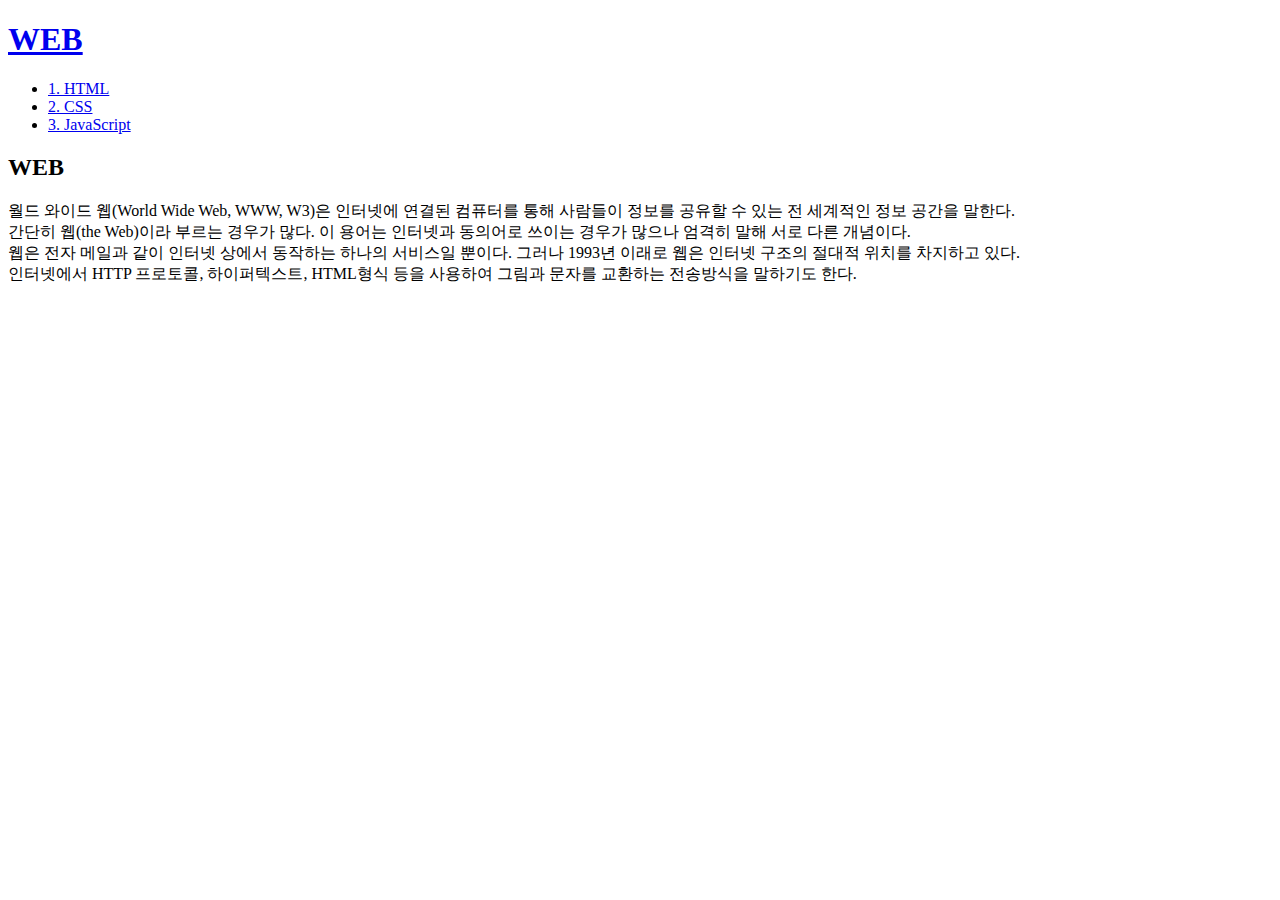
<file: index.html>
<!DOCTYPE html>

<html>
<head>
    <title>WEB</title>
    <meta charset="utf-8">
</head>


<body>
    <h1><a href="index1.html"> WEB</a></h1>
<ul>
    <li><a href="1.html"> 1. HTML</a></li>
    <li><a href="2.html"> 2. CSS</a></li>
    <li><a href="3.html"> 3. JavaScript</a></li>
</ul>

<h2>WEB</h2>

<p>
    월드 와이드 웹(World Wide Web, WWW, W3)은 인터넷에 연결된 컴퓨터를 통해 사람들이 정보를 공유할 수 있는 전 세계적인 정보 공간을 말한다. 
    <br>간단히 웹(the Web)이라 부르는 경우가 많다. 이 용어는 인터넷과 동의어로 쓰이는 경우가 많으나 엄격히 말해 서로 다른 개념이다. 
    <br>웹은 전자 메일과 같이 인터넷 상에서 동작하는 하나의 서비스일 뿐이다. 그러나 1993년 이래로 웹은 인터넷 구조의 절대적 위치를 차지하고 있다.

    <br>인터넷에서 HTTP 프로토콜, 하이퍼텍스트, HTML형식 등을 사용하여 그림과 문자를 교환하는 전송방식을 말하기도 한다.
</p>
</body>
</html>
</file>
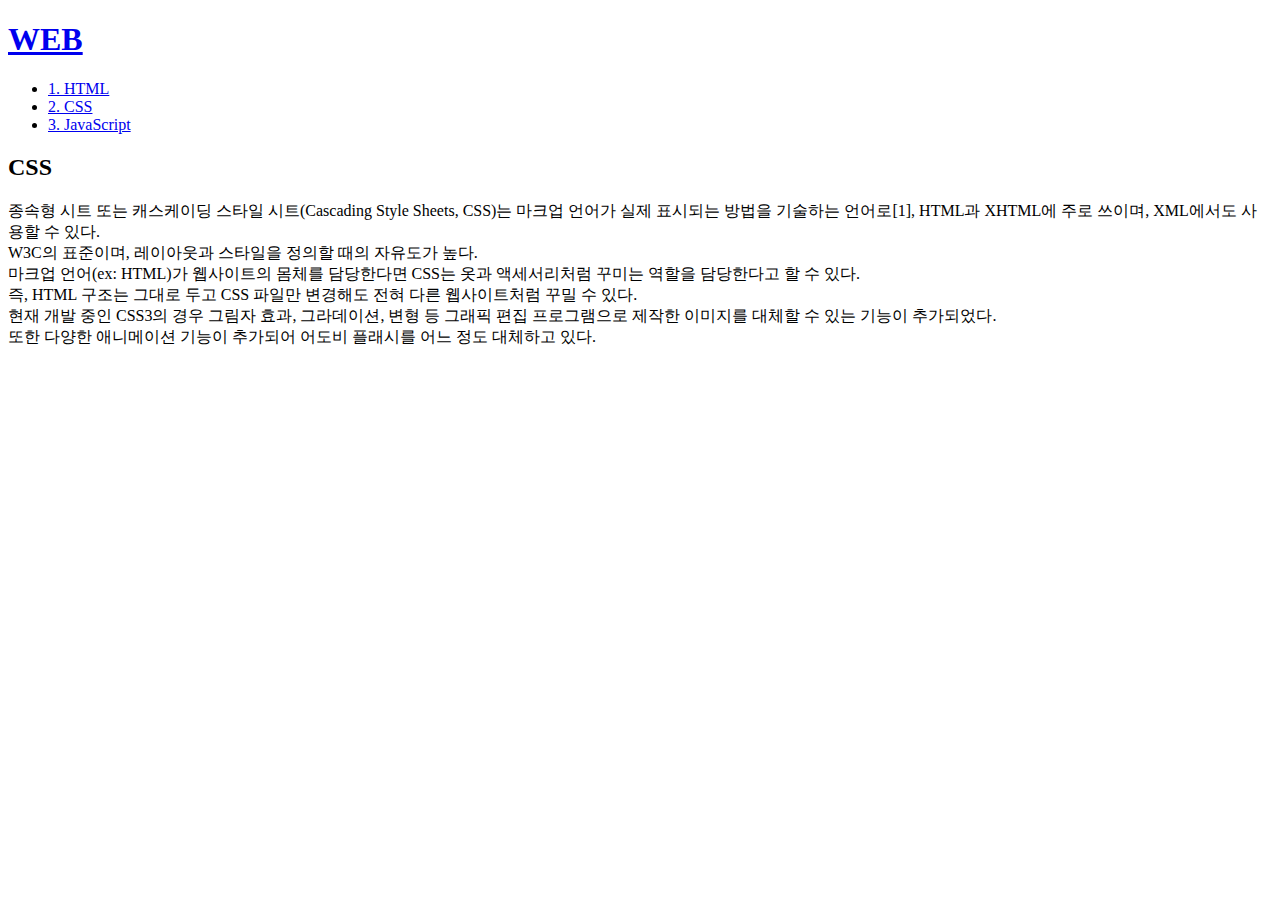
<file: 2.html>
<!DOCTYPE html>

<html>
<head>
    <title>CSS</title>
    <meta charset="utf-8">
</head>


<body>
    <h1><a href="index1.html"> WEB</a></h1>
<ul>
    <li><a href="1.html"> 1. HTML</a></li>
    <li><a href="2.html"> 2. CSS</a></li>
    <li><a href="3.html"> 3. JavaScript</a></li>
</ul>

<h2>CSS</h2>

<p>
    종속형 시트 또는 캐스케이딩 스타일 시트(Cascading Style Sheets, CSS)는 마크업 언어가 실제 표시되는 방법을 기술하는 언어로[1], HTML과 XHTML에 주로 쓰이며, XML에서도 사용할 수 있다. 
    <br>W3C의 표준이며, 레이아웃과 스타일을 정의할 때의 자유도가 높다.
    <br>마크업 언어(ex: HTML)가 웹사이트의 몸체를 담당한다면 CSS는 옷과 액세서리처럼 꾸미는 역할을 담당한다고 할 수 있다. 
    <br>즉, HTML 구조는 그대로 두고 CSS 파일만 변경해도 전혀 다른 웹사이트처럼 꾸밀 수 있다.
    <br>현재 개발 중인 CSS3의 경우 그림자 효과, 그라데이션, 변형 등 그래픽 편집 프로그램으로 제작한 이미지를 대체할 수 있는 기능이 추가되었다. 
    <br>또한 다양한 애니메이션 기능이 추가되어 어도비 플래시를 어느 정도 대체하고 있다.
</p>
</body>
</html>
</file>
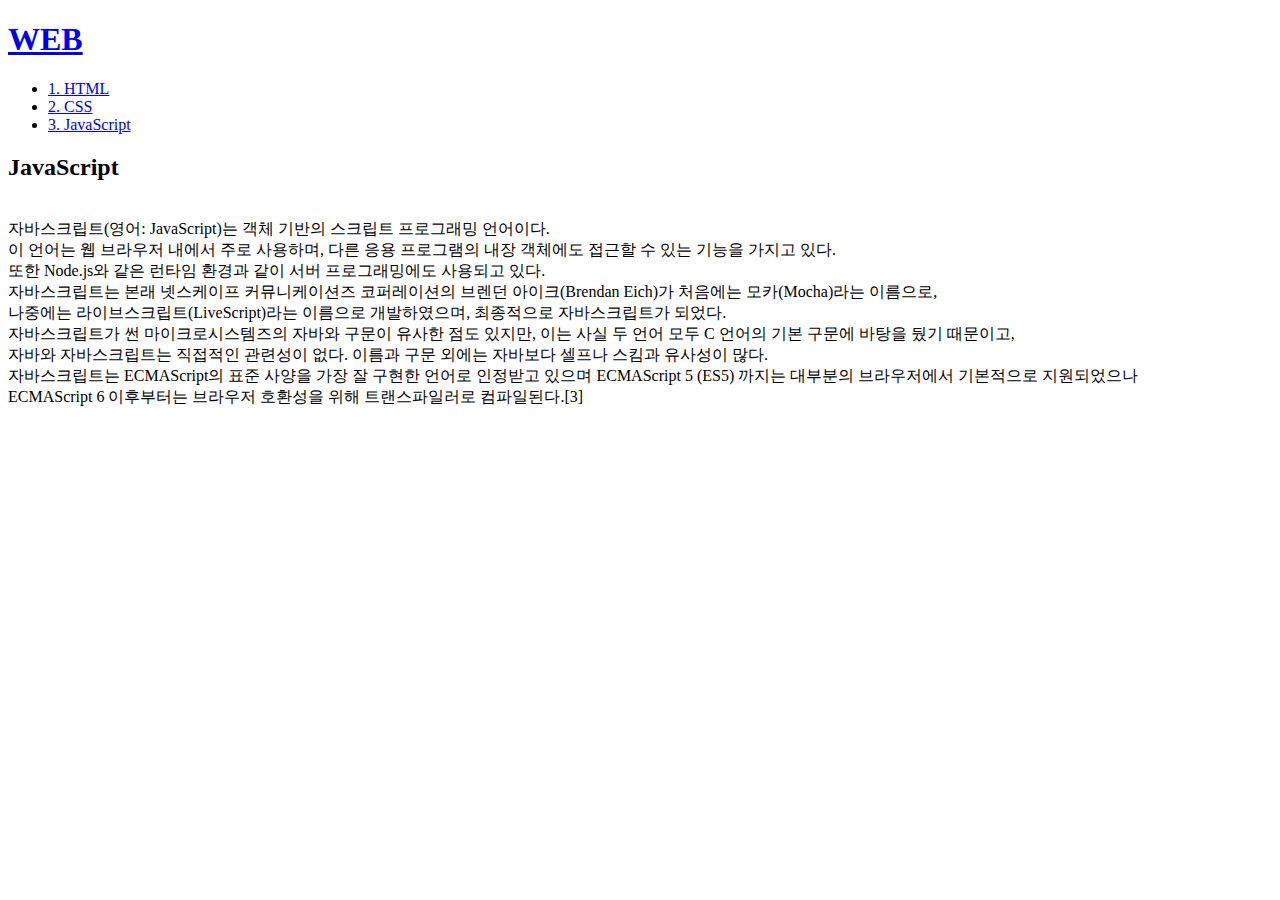
<file: 3.html>
<!DOCTYPE html>

<html>
<head>
    <title>JavaScript</title>
    <meta charset="utf-8">
</head>


<body>
    <h1><a href="index1.html"> WEB</a></h1>
<ul>
    <li><a href="1.html"> 1. HTML</a></li>
    <li><a href="2.html"> 2. CSS</a></li>
    <li><a href="3.html"> 3. JavaScript</a></li>
</ul>

<h2>JavaScript</h2>

<p>
    <br>자바스크립트(영어: JavaScript)는 객체 기반의 스크립트 프로그래밍 언어이다. 
    <br>이 언어는 웹 브라우저 내에서 주로 사용하며, 다른 응용 프로그램의 내장 객체에도 접근할 수 있는 기능을 가지고 있다. 
    <br>또한 Node.js와 같은 런타임 환경과 같이 서버 프로그래밍에도 사용되고 있다. 
    <br>자바스크립트는 본래 넷스케이프 커뮤니케이션즈 코퍼레이션의 브렌던 아이크(Brendan Eich)가 처음에는 모카(Mocha)라는 이름으로, 
    <br>나중에는 라이브스크립트(LiveScript)라는 이름으로 개발하였으며, 최종적으로 자바스크립트가 되었다. 
    <br>자바스크립트가 썬 마이크로시스템즈의 자바와 구문이 유사한 점도 있지만, 이는 사실 두 언어 모두 C 언어의 기본 구문에 바탕을 뒀기 때문이고, 
    <br>자바와 자바스크립트는 직접적인 관련성이 없다. 이름과 구문 외에는 자바보다 셀프나 스킴과 유사성이 많다. 
    <br>자바스크립트는 ECMAScript의 표준 사양을 가장 잘 구현한 언어로 인정받고 있으며 ECMAScript 5 (ES5) 까지는 대부분의 브라우저에서 기본적으로 지원되었으나
    <br>ECMAScript 6 이후부터는 브라우저 호환성을 위해 트랜스파일러로 컴파일된다.[3]
</p>
</body>
</html>
</file>
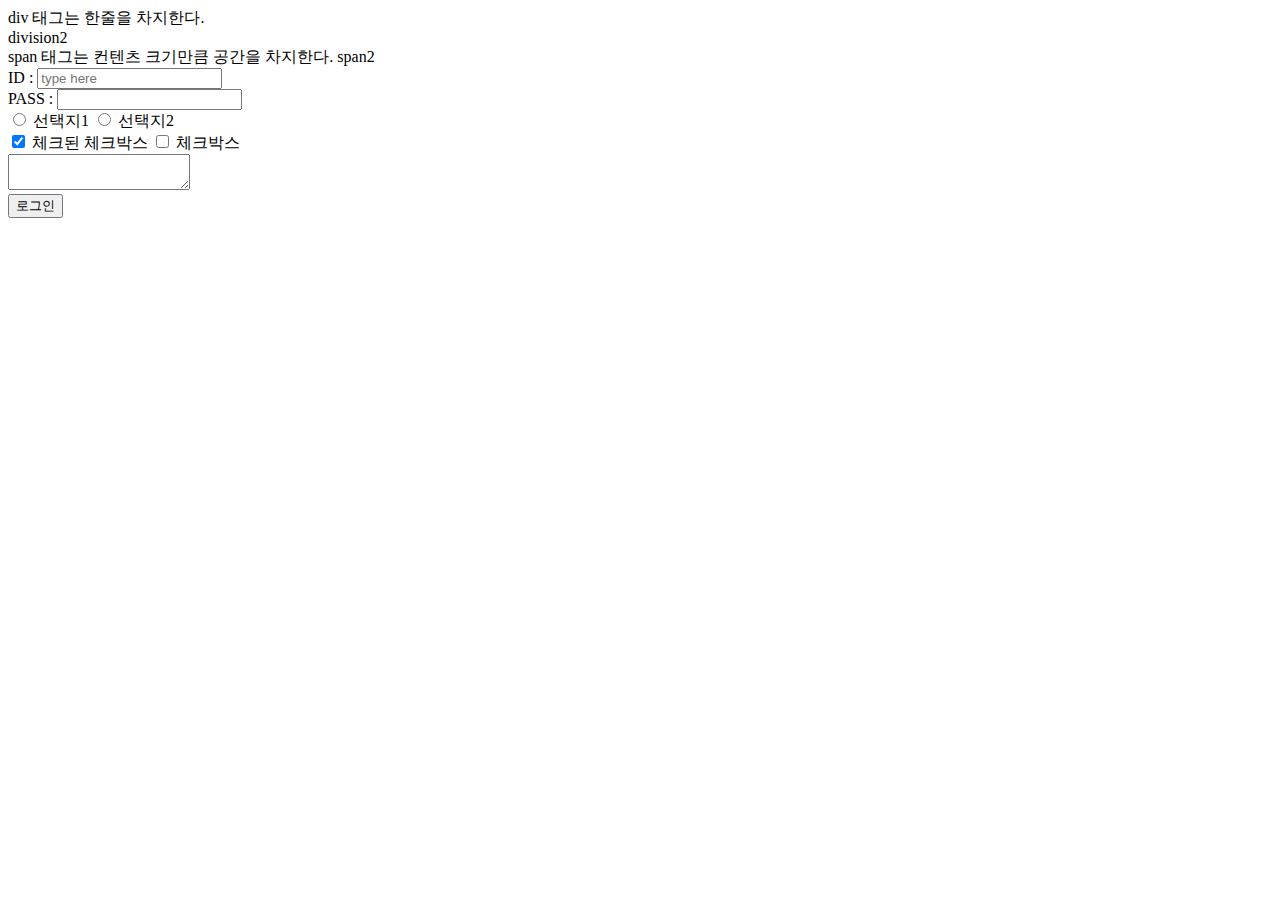
<file: example.html>
<!DOCTYPE html>
<html lang="en">
<head>
  <meta charset="UTF-8">
  <meta http-equiv="X-UA-Compatible" content="IE=edge">
  <meta name="viewport" content="width=device-width, initial-scale=1.0">
  <title>Document</title>
</head>
<body>
  <div> div 태그는 한줄을 차지한다.</div>
  <div> division2</div>   
  <span>span 태그는 컨텐츠 크기만큼 공간을 차지한다.</span>
  <span>span2</span>  
  <div> ID : <input type="text" placeholder="type here"> </div>
  <div> PASS : <input type="password"></div>
  <div>  
  <input type="radio" name="option1"> 선택지1
  <input type="radio" name="option1"> 선택지2
  </div>
  <input type="checkbox" checked> 체크된 체크박스 
  <input type="checkbox"> 체크박스 
  <div><textarea></textarea></div>
  <div><button>로그인</button></div>
  

</body>
</html>
</file>
